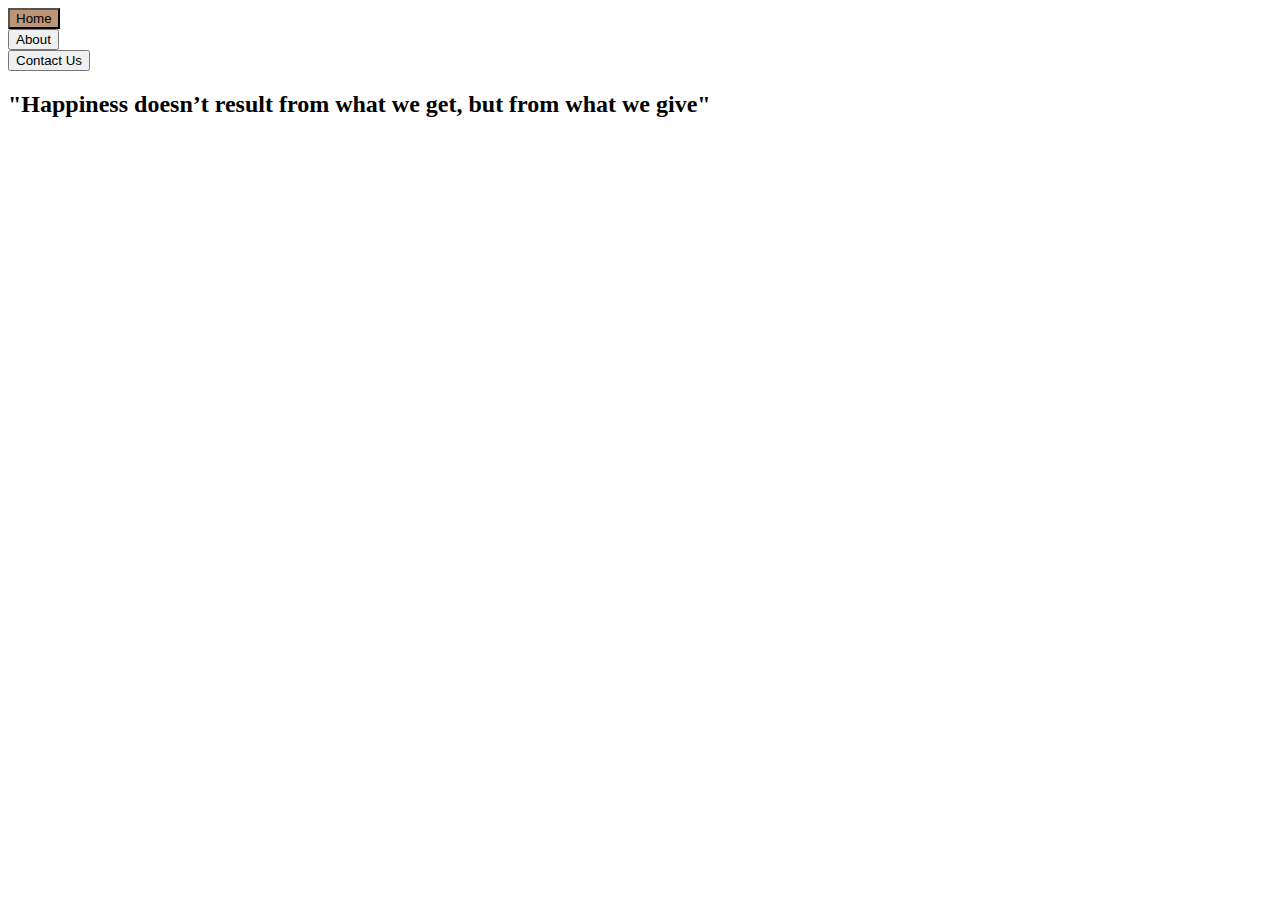
<file: index.html>
<!DOCTYPE html>
<html>
<head>
	<meta charset="utf-8">
	<title>Payment Gateway</title>
	<link rel="stylesheet" type="text/css" href="C:\Users\arvap\Desktop\grip\css\home2.css">
      
</head>
<body>

	



  		<header>
	      <nav>
	        <div class="dropdown">
	          <a href="C:\Users\arvap\Desktop\grip\index.html"><button class="dropbtn", style="background-color: #BC9476;">Home</button></a>
	        </div>
	        <div class="dropdown">
	        	<a href="C:\Users\arvap\Desktop\grip\html\about.html">
	          <button class="dropbtn">About</button></a>
	        </div>
	        <div class="dropdown" style="margin-right: 150px;">
	        	<a href="C:\Users\arvap\Desktop\grip\html\contact.html">
	          <button class="dropbtn" >Contact Us</button></a>
	        </div>
	     </nav>
  		</header>

  		<h2>"Happiness doesn’t result from what we get, but from what we give"</h2>









  	<div class="donate">
  	<form><script src="https://checkout.razorpay.com/v1/payment-button.js" data-payment_button_id="pl_J4eMcfxrJ78Ja4" async> </script> </form>
     </div>



</body>
</html>
</file>
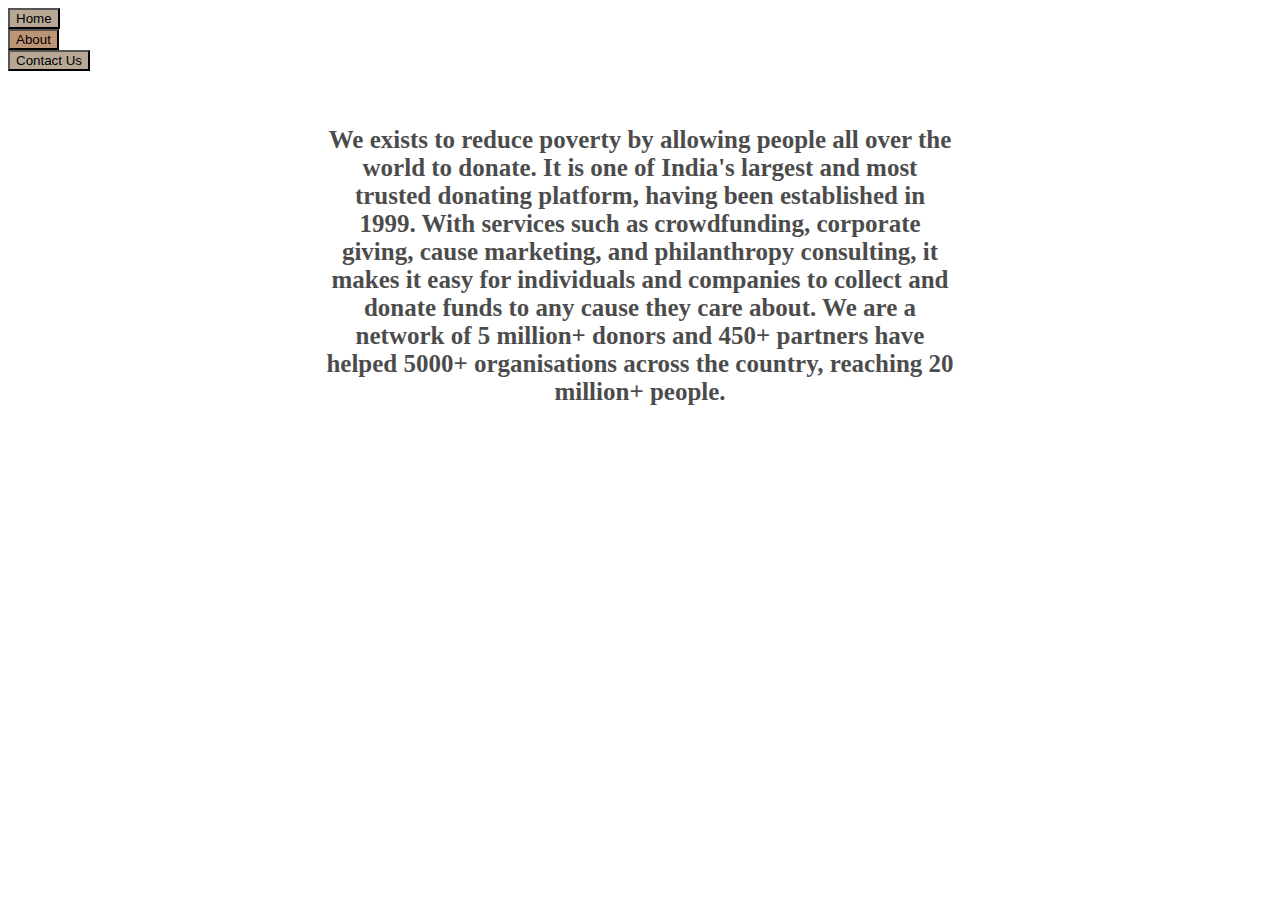
<file: about.html>
<!DOCTYPE html>
<html>
<head>
	<meta charset="utf-8">
	<meta name="viewport" content="width=device-width, initial-scale=1">
	<title>About Us</title>
	<link rel="stylesheet" type="text/css" href="C:\Users\arvap\Desktop\grip\css\home2.css">
	<style type="text/css">


		body{
			background-image: url("C:/Users/arvap/Desktop/grip/images/about2.jpg");
      		background-size: cover;		
      		background-attachment: fixed;
      		overflow: hidden;
      	}
      	.content{
      		background: white;
      		width: 50%;
      		padding: 10px;
      		margin: 60px auto;
      		margin-top: 20px;
      		opacity: 0.7;
      		text-align: center;
      	}
      	p{
      		font-size: 25px;
      		color: black;
      		font-weight: 800;
      		font-family: "Constantia";
      	}
      	.dropbtn{
      		background-color: #B7A896;
      	}

	</style>




</head>
<body>


	<header>
	      <nav>
	        <div class="dropdown">
	          <a href="C:\Users\arvap\Desktop\grip\index.html"><button class="dropbtn">Home</button></a>
	        </div>
	        <div class="dropdown">
	        	<a href="C:\Users\arvap\Desktop\grip\about.html">
	          <button class="dropbtn", style="background-color: #BC9476;">About</button></a>
	        </div>
	        <div class="dropdown" style="margin-right: 150px;">
	        	<a href="C:\Users\arvap\Desktop\grip\contact.html">
	          <button class="dropbtn" >Contact Us</button></a>
	        </div>
	     </nav>
  		</header>


	
	<div class="content">
	<p>We exists to reduce poverty by allowing people all over the world to donate. It is one of India's largest and most trusted donating platform, having been established in 1999. With services such as crowdfunding, corporate giving, cause marketing, and philanthropy consulting, it makes it easy for individuals and companies to collect and donate funds to any cause they care about. We are a network of 5 million+ donors and 450+ partners have helped 5000+ organisations across the country, reaching 20 million+ people.</p>
	</div>

</body>
</html>
</file>
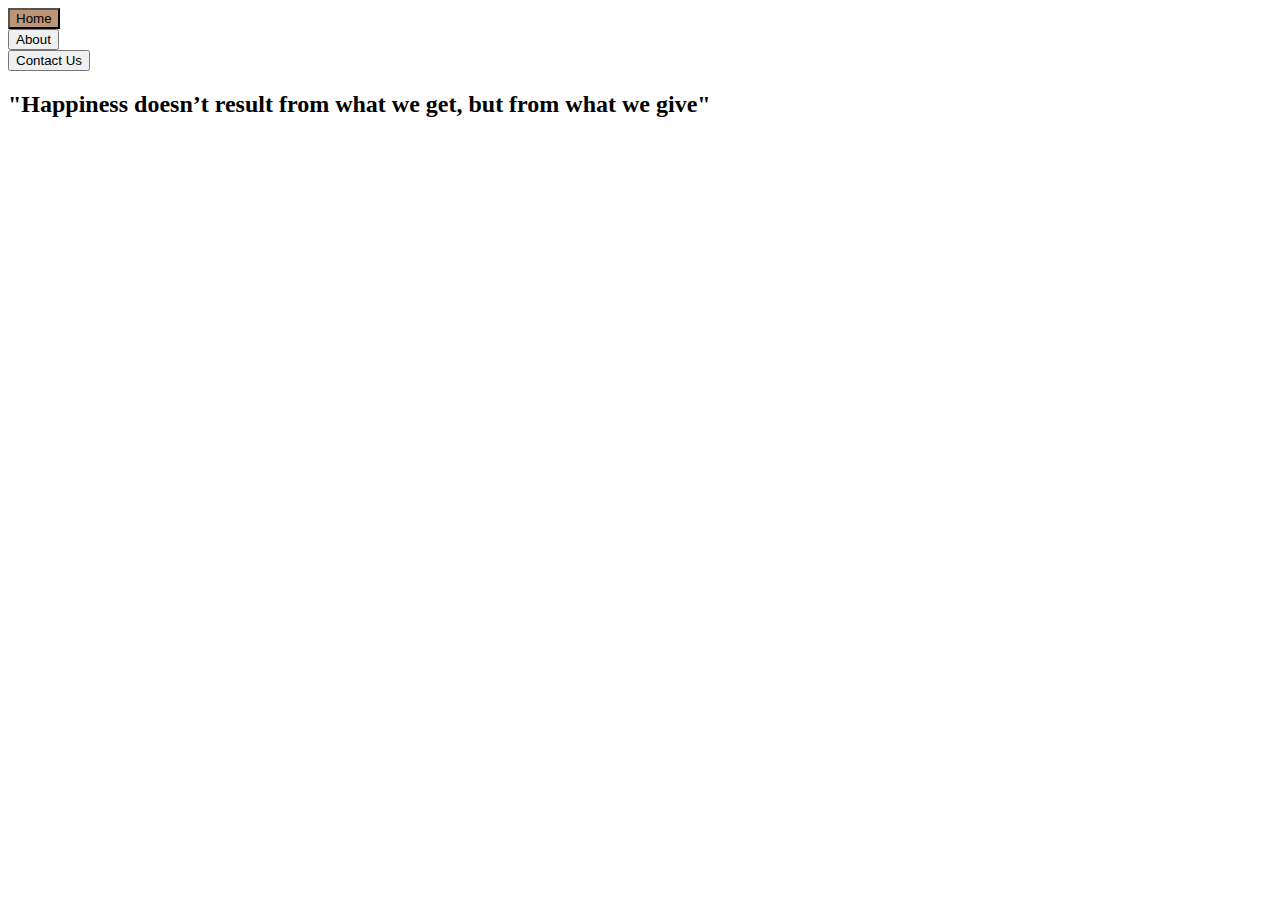
<file: home.html>
<!DOCTYPE html>
<html>
<head>
	<meta charset="utf-8">
	<title>Payment Gateway</title>
	<link rel="stylesheet" type="text/css" href="C:\Users\arvap\Desktop\grip\css\home2.css">
      
</head>
<body>

	



  		<header>
	      <nav>
	        <div class="dropdown">
	          <a href="C:\Users\arvap\Desktop\grip\home.html"><button class="dropbtn", style="background-color: #BC9476;">Home</button></a>
	        </div>
	        <div class="dropdown">
	        	<a href="C:\Users\arvap\Desktop\grip\about.html">
	          <button class="dropbtn">About</button></a>
	        </div>
	        <div class="dropdown" style="margin-right: 150px;">
	        	<a href="C:\Users\arvap\Desktop\grip\contact.html">
	          <button class="dropbtn" >Contact Us</button></a>
	        </div>
	     </nav>
  		</header>

  		<h2>"Happiness doesn’t result from what we get, but from what we give"</h2>









  	<div class="donate">
  	<form><script src="https://checkout.razorpay.com/v1/payment-button.js" data-payment_button_id="pl_J4eMcfxrJ78Ja4" async> </script> </form>
     </div>



</body>
</html>
</file>
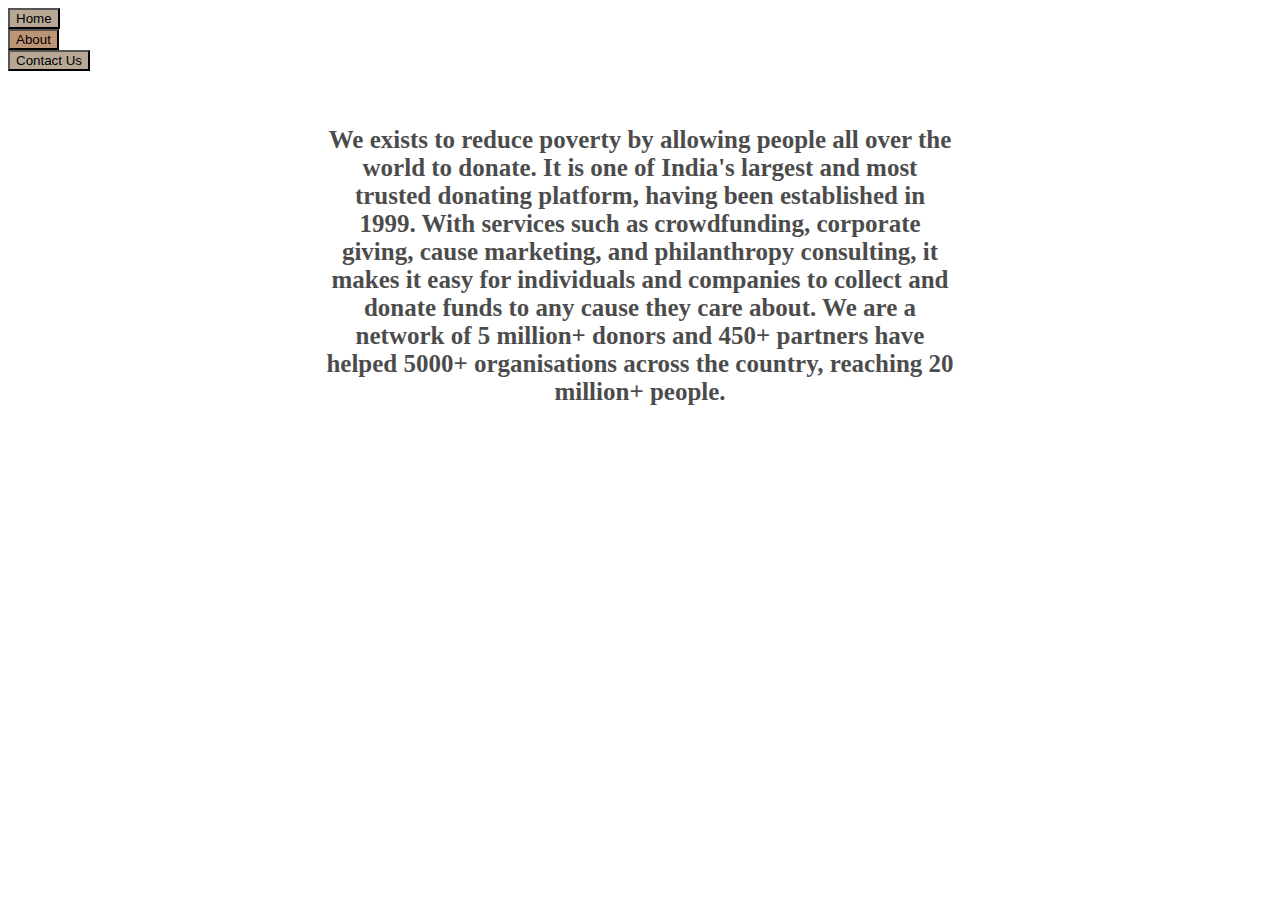
<file: html/about.html>
<!DOCTYPE html>
<html>
<head>
	<meta charset="utf-8">
	<meta name="viewport" content="width=device-width, initial-scale=1">
	<title>About Us</title>
	<link rel="stylesheet" type="text/css" href="C:\Users\arvap\Desktop\grip\css\home2.css">
	<style type="text/css">


		body{
			background-image: url("C:/Users/arvap/Desktop/grip/images/about2.jpg");
      		background-size: cover;		
      		background-attachment: fixed;
      		overflow: hidden;
      	}
      	.content{
      		background: white;
      		width: 50%;
      		padding: 10px;
      		margin: 60px auto;
      		margin-top: 20px;
      		opacity: 0.7;
      		text-align: center;
      	}
      	p{
      		font-size: 25px;
      		color: black;
      		font-weight: 800;
      		font-family: "Constantia";
      	}
      	.dropbtn{
      		background-color: #B7A896;
      	}

	</style>




</head>
<body>


	<header>
	      <nav>
	        <div class="dropdown">
	          <a href="C:\Users\arvap\Desktop\grip\index.html"><button class="dropbtn">Home</button></a>
	        </div>
	        <div class="dropdown">
	        	<a href="C:\Users\arvap\Desktop\grip\html\about.html">
	          <button class="dropbtn", style="background-color: #BC9476;">About</button></a>
	        </div>
	        <div class="dropdown" style="margin-right: 150px;">
	        	<a href="C:\Users\arvap\Desktop\grip\html\contact.html">
	          <button class="dropbtn" >Contact Us</button></a>
	        </div>
	     </nav>
  		</header>


	
	<div class="content">
	<p>We exists to reduce poverty by allowing people all over the world to donate. It is one of India's largest and most trusted donating platform, having been established in 1999. With services such as crowdfunding, corporate giving, cause marketing, and philanthropy consulting, it makes it easy for individuals and companies to collect and donate funds to any cause they care about. We are a network of 5 million+ donors and 450+ partners have helped 5000+ organisations across the country, reaching 20 million+ people.</p>
	</div>

</body>
</html>
</file>
